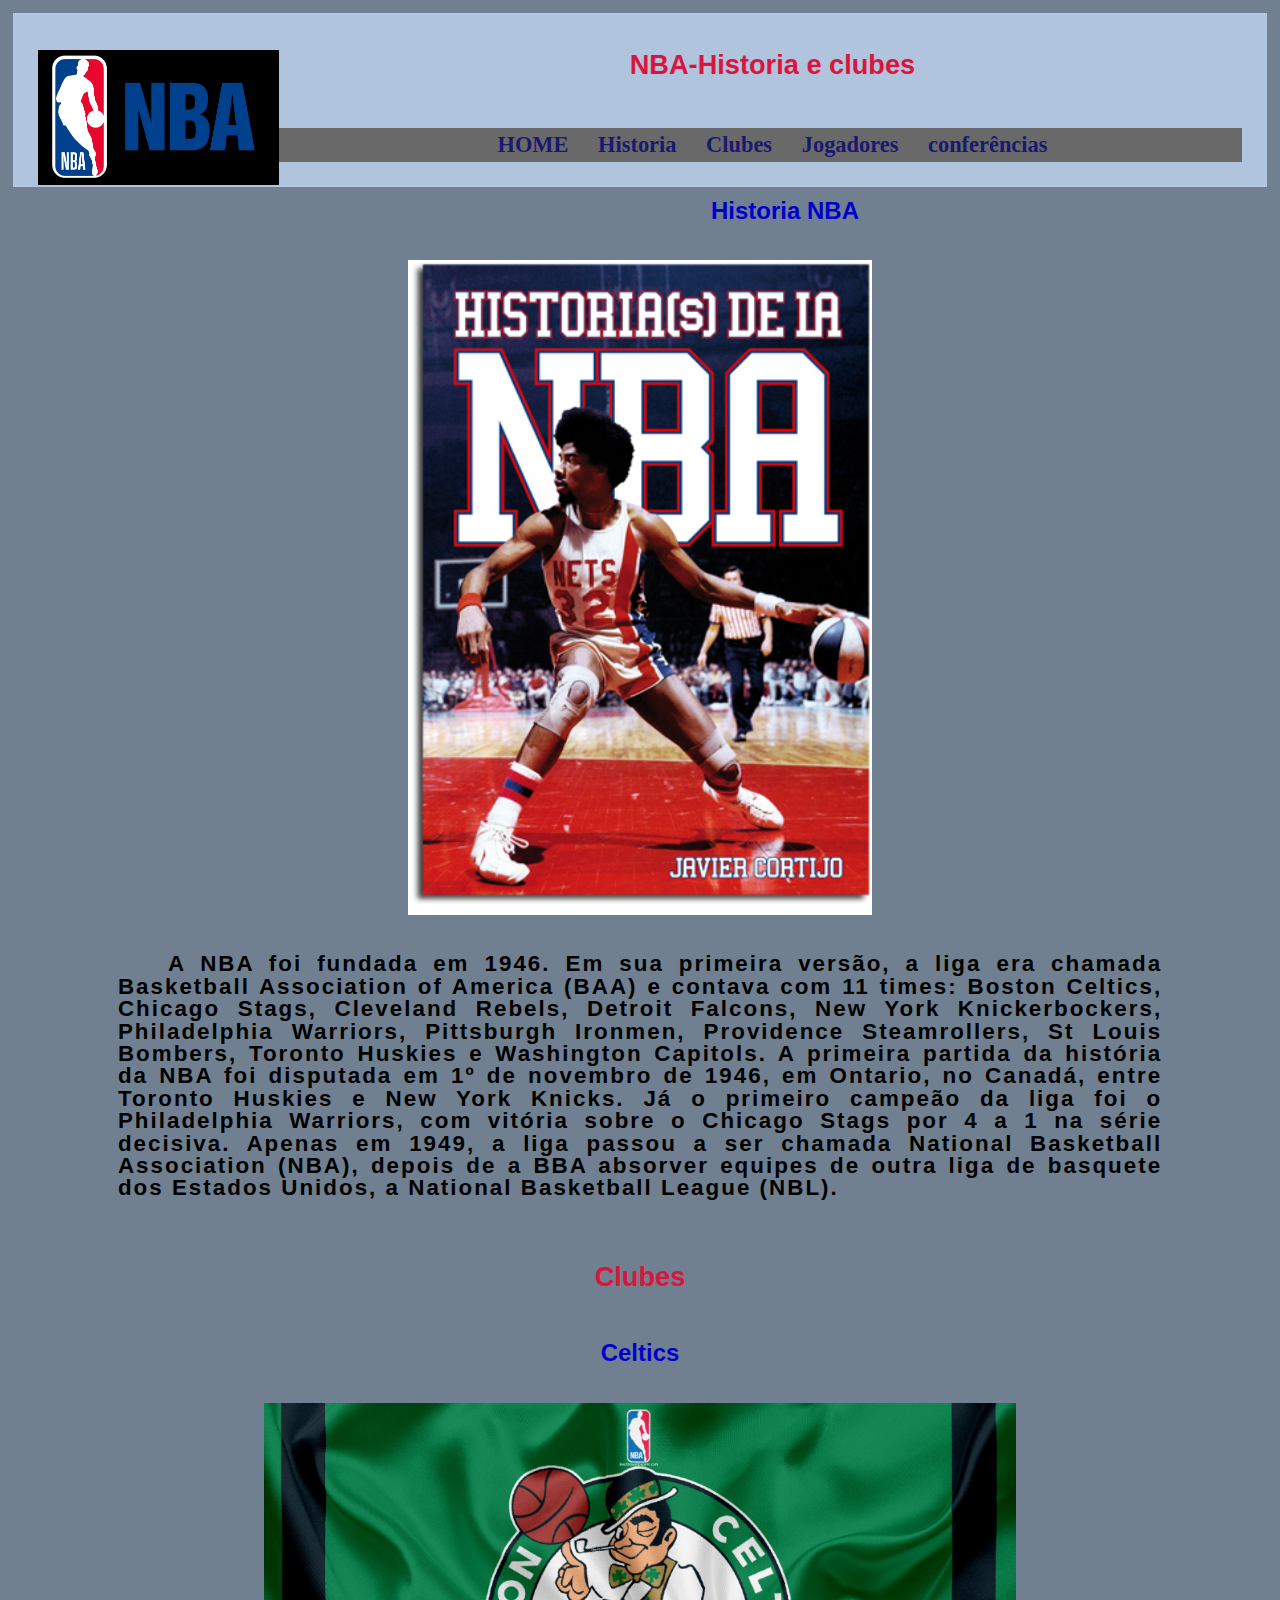
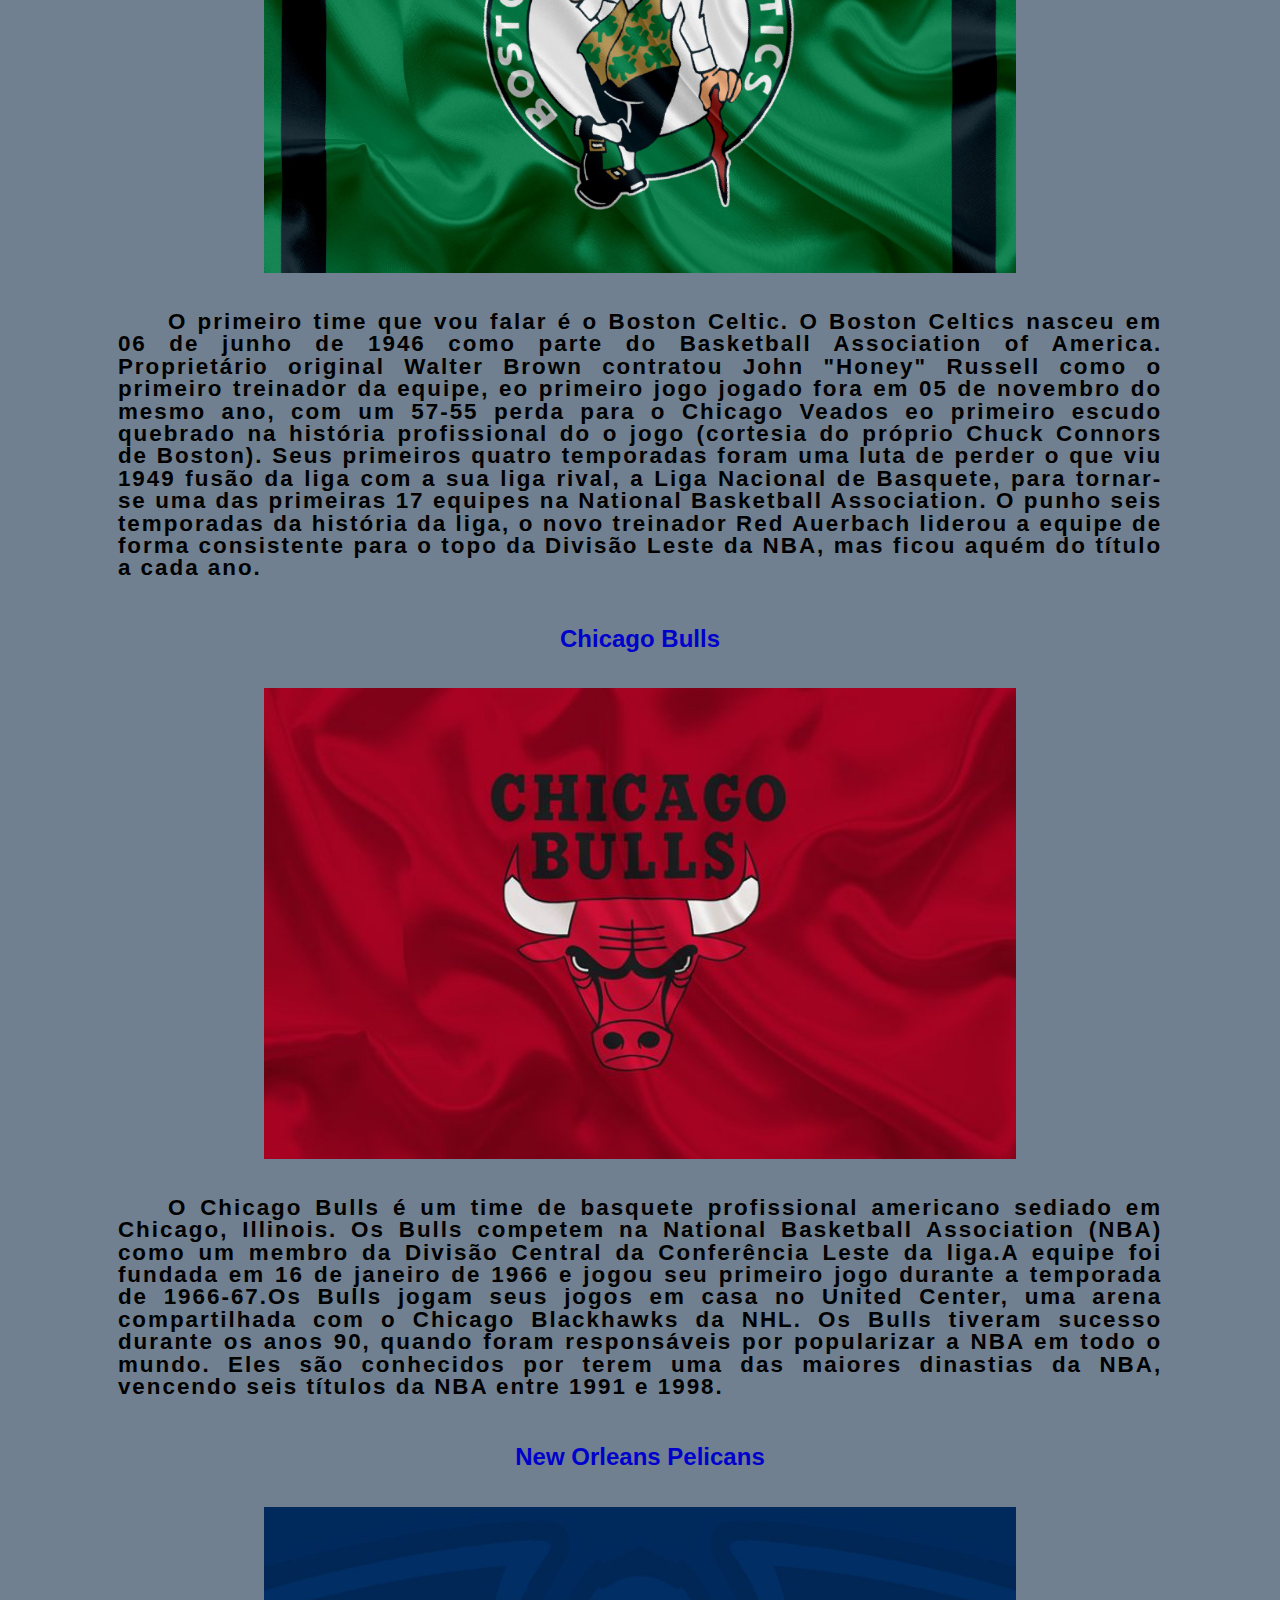
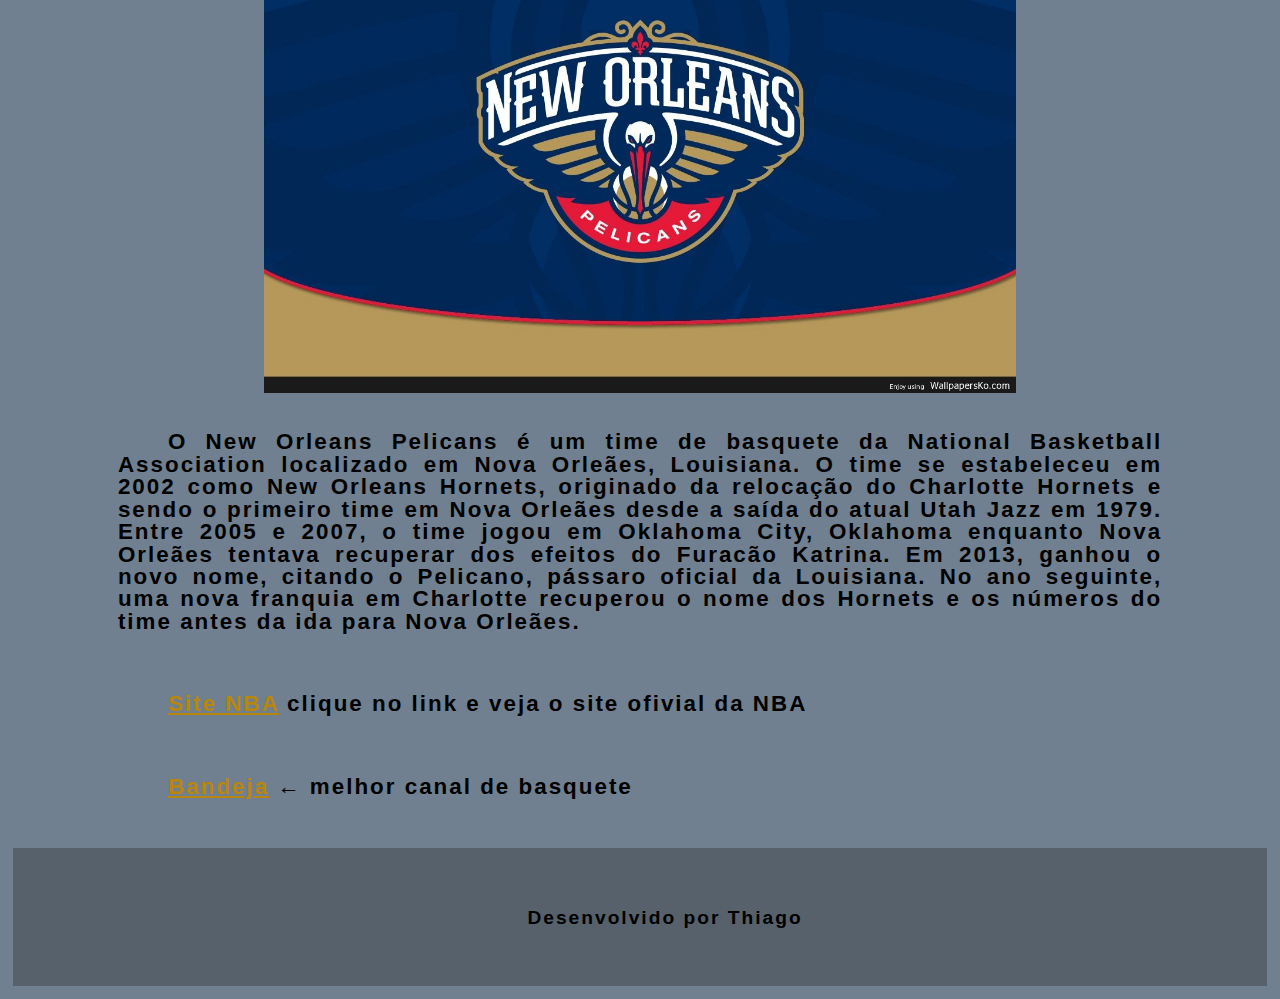
<file: index.html>
<!DOCTYPE html>
<html lang="en">
<head>
    <meta charset="UTF-8">
    <meta http-equiv="X-UA-Compatible" content="IE=edge">
    <meta name="viewport" content="width=device-width, initial-scale=1.0">
    <link rel="stylesheet" href="css/reset.css">
    <link rel="stylesheet" href="css/estilo.css">
    <link rel="shortcut icon" href="img/icon_0781b8537c49fb9c026365e24b32721b.ico" type="image/x-icon">
    <link rel="preconnect" href="https://fonts.gstatic.com" crossorigin>
    <title>NBA</title>
</head>
<body>
    <header>
        <nav class="menu">
            <div class="logo">
            <figure>
               <img class="esquerda" src="img/nba.jpg" alt="">
            </figure>
            <h1>NBA-Historia e clubes</h1>
            </div>
            <div class="itens_menu">
                <ul>
                    <li><a href="index.html">HOME</a></li>
                    <li><a href="#Historia">Historia</a></li>
                    <li><a href="#Clubes">Clubes</a></li>
                    <li><a href="jogadores.html">Jogadores</a></li>
                    <li><a href="conferencia.html">conferências</a></li>
                </ul>
            </div>
        </nav>
    </header>
    <div class="container">
        <h2>Historia NBA</h2>
        <section id="Historia">
        <figure>
            <img class="img_topo" src="img/imagem1.jpg" alt="">
        </figure>
        <p>A NBA foi fundada em 1946. Em sua primeira versão, a liga era chamada Basketball Association of America (BAA) e contava com 11 times: Boston Celtics, Chicago Stags, Cleveland Rebels, Detroit Falcons, New York Knickerbockers, Philadelphia Warriors, Pittsburgh Ironmen, Providence Steamrollers, St Louis Bombers, Toronto Huskies e Washington Capitols.

            A primeira partida da história da NBA foi disputada em 1º de novembro de 1946, em Ontario, no Canadá, entre Toronto Huskies e New York Knicks. Já o primeiro campeão da liga foi o Philadelphia Warriors, com vitória sobre o Chicago Stags por 4 a 1 na série decisiva.
            
            Apenas em 1949, a liga passou a ser chamada National Basketball Association (NBA), depois de a BBA absorver equipes de outra liga de basquete dos Estados Unidos, a National Basketball League (NBL).</p>
        </section>
        <section id="Clubes">
        <h1>Clubes</h1> 
        <h2>Celtics</h2> 
        <figure>
            <img class="img_corpo" src="img/celtics2.jpg" alt="">
        </figure> 
        <p>O primeiro time que vou falar é o Boston Celtic.
           O Boston Celtics nasceu em 06 de junho de 1946 como parte do Basketball Association of America. Proprietário original Walter Brown contratou John "Honey" Russell como o primeiro treinador da equipe, eo primeiro jogo jogado fora em 05 de novembro do mesmo ano, com um 57-55 perda para o Chicago Veados eo primeiro escudo quebrado na história profissional do o jogo (cortesia do próprio Chuck Connors de Boston). Seus primeiros quatro temporadas foram uma luta de perder o que viu 1949 fusão da liga com a sua liga rival, a Liga Nacional de Basquete, para tornar-se uma das primeiras 17 equipes na National Basketball Association. O punho seis temporadas da história da liga, o novo treinador Red Auerbach liderou a equipe de forma consistente para o topo da Divisão Leste da NBA, mas ficou aquém do título a cada ano.</p>
        <h2>Chicago Bulls</h2> 
        <figure>
            <img class="img_corpo" src="img/bulls.jpg" alt="">
        </figure>
        <p>O Chicago Bulls é um time de basquete profissional americano sediado em Chicago, Illinois. Os Bulls competem na National Basketball Association (NBA) como um membro da Divisão Central da Conferência Leste da liga.A equipe foi fundada em 16 de janeiro de 1966 e jogou seu primeiro jogo durante a temporada de 1966-67.Os Bulls jogam seus jogos em casa no United Center, uma arena compartilhada com o Chicago Blackhawks da NHL.

            Os Bulls tiveram sucesso durante os anos 90, quando foram responsáveis ​​por popularizar a NBA em todo o mundo. Eles são conhecidos por terem uma das maiores dinastias da NBA, vencendo seis títulos da NBA entre 1991 e 1998.</p>
        <h2>New Orleans Pelicans</h2>
        <figure>
            <img class="img_corpo" src="img/76.jpg" alt="">
        </figure>
        <p>O New Orleans Pelicans é um time de basquete da National Basketball Association localizado em Nova Orleães, Louisiana.

            O time se estabeleceu em 2002 como New Orleans Hornets, originado da relocação do Charlotte Hornets e sendo o primeiro time em Nova Orleães desde a saída do atual Utah Jazz em 1979. Entre 2005 e 2007, o time jogou em Oklahoma City, Oklahoma enquanto Nova Orleães tentava recuperar dos efeitos do Furacão Katrina. Em 2013, ganhou o novo nome, citando o Pelicano, pássaro oficial da Louisiana. No ano seguinte, uma nova franquia em Charlotte recuperou o nome dos Hornets e os números do time antes da ida para Nova Orleães.</p>
            <p><a href="https://www.nba.com/">Site NBA</a> clique no link e veja o site ofivial da NBA</p>
            <p><a href="https://www.bing.com/ck/a?!&&p=0ed4773d5de8112fJmltdHM9MTY2Mjc2ODAwMCZpZ3VpZD0xMWRiYzhhYy0zZjMwLTZjODAtMjY3Ny1kOTIwM2VjYjZkYjgmaW5zaWQ9NTE3OQ&ptn=3&hsh=3&fclid=11dbc8ac-3f30-6c80-2677-d9203ecb6db8&u=a1aHR0cHM6Ly93d3cueW91dHViZS5jb20vY2hhbm5lbC9VQ2dMeVhFTjhJMG9GY1lOd2xyWmJObkE&ntb=1">Bandeja</a> ← melhor canal de basquete</p>
        </section>
    </div>
    <footer>
        <p>Desenvolvido por Thiago</p>
    </footer>
    
</body>
</html>
</file>
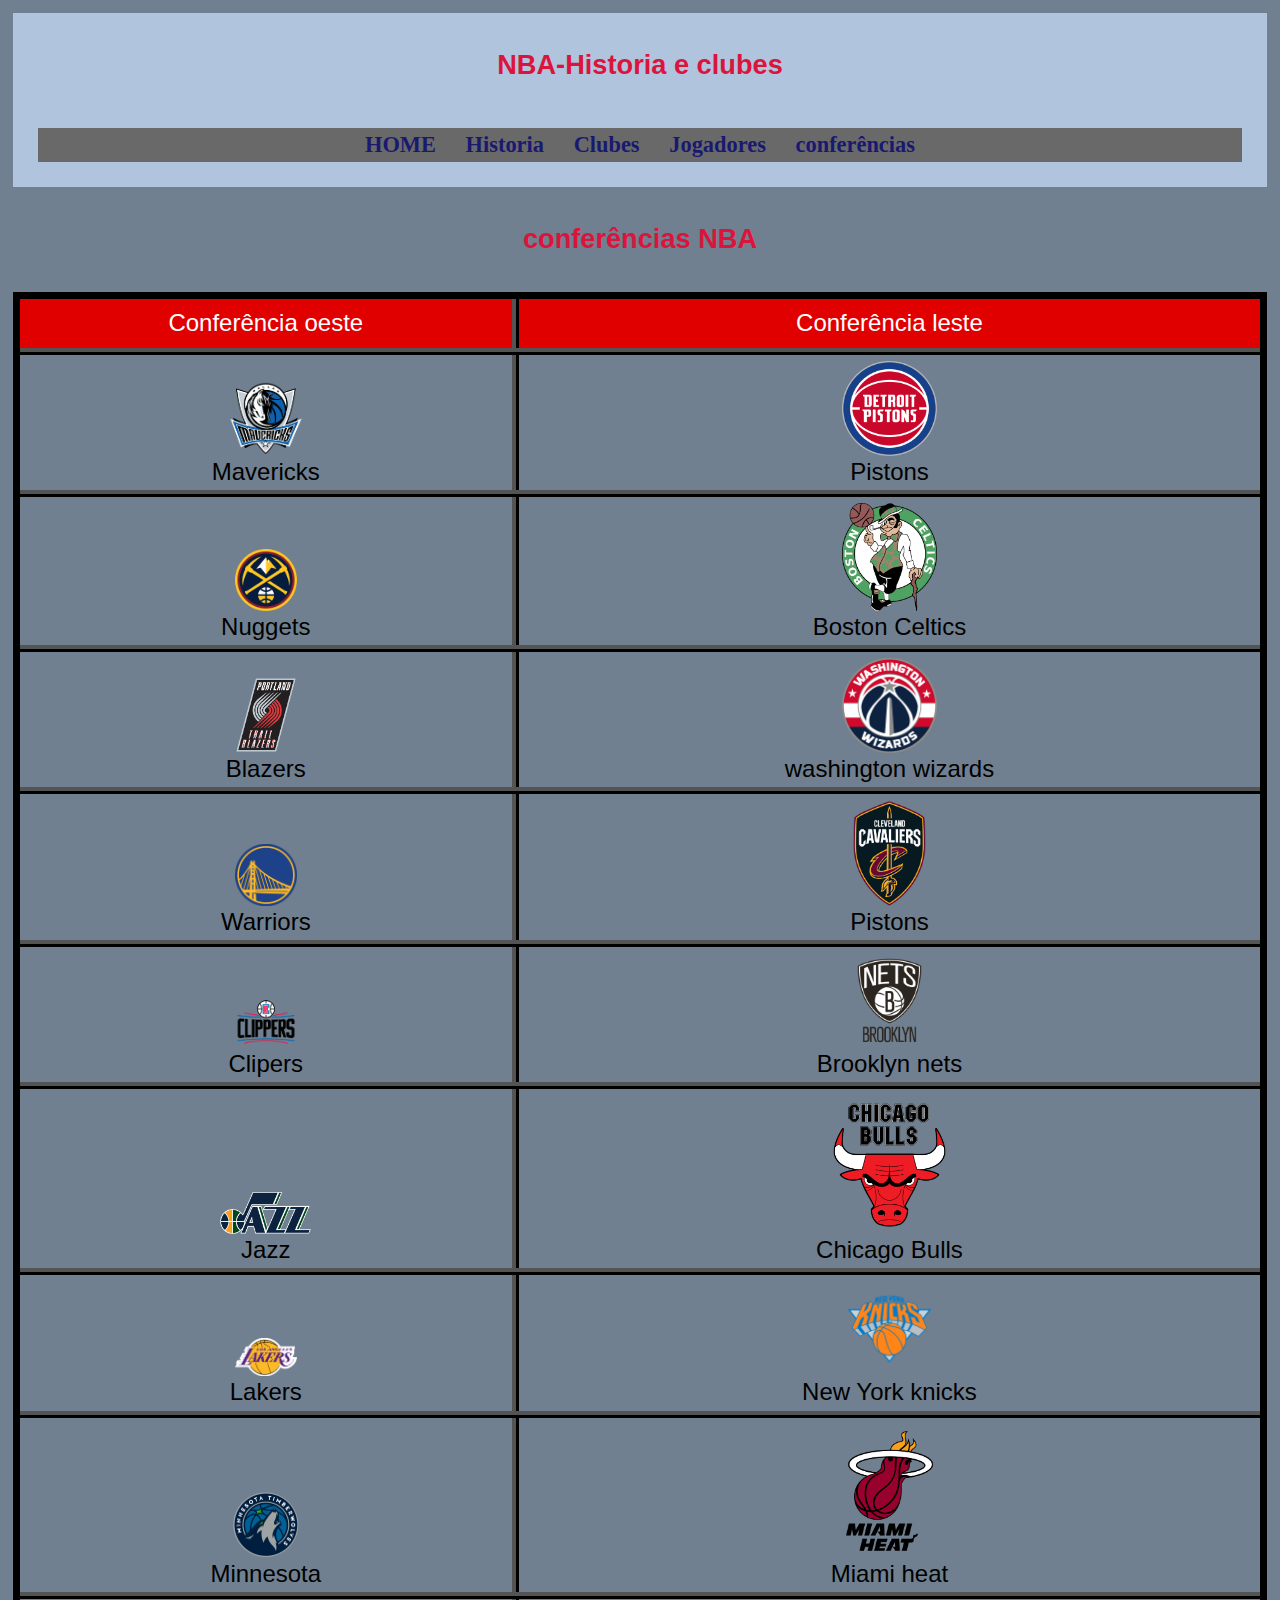
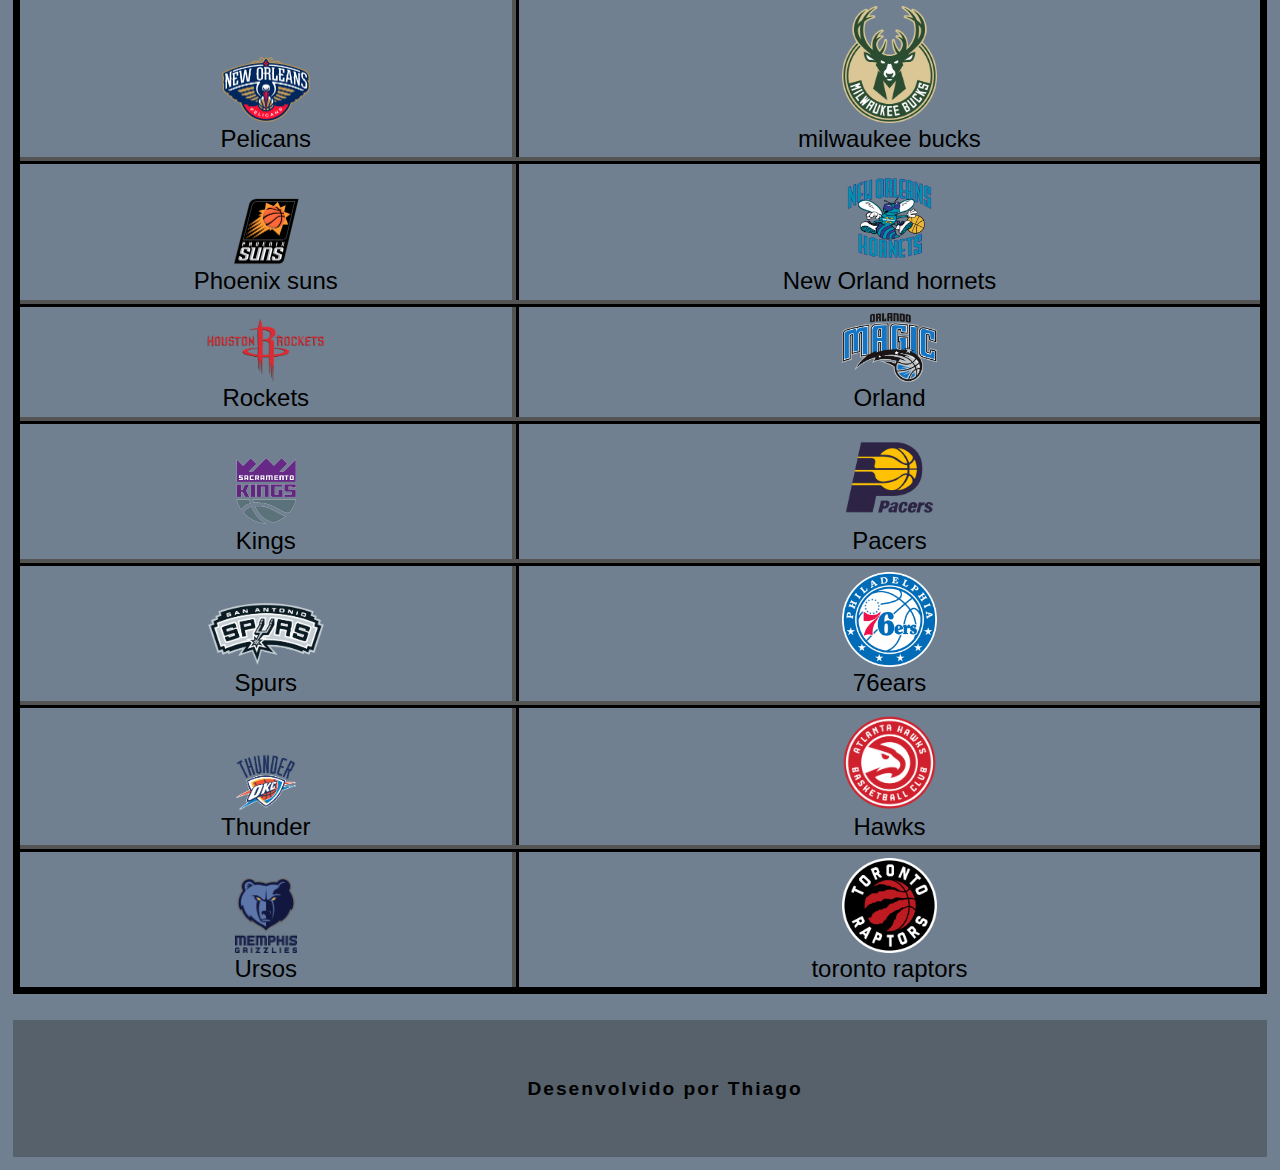
<file: conferencia.html>
<!DOCTYPE html>
<html lang="en">
<head>
    <meta charset="UTF-8">
    <meta http-equiv="X-UA-Compatible" content="IE=edge">
    <meta name="viewport" content="width=device-width, initial-scale=1.0">
    <link rel="stylesheet" href="css/reset.css">
    <link rel="stylesheet" href="css/estilo.css">
    <link rel="preconnect" href="https://fonts.gstatic.com" crossorigin>
    <link rel="shortcut icon" href="img/icon_0781b8537c49fb9c026365e24b32721b.ico" type="image/x-icon">
    <title>Estadios</title>
</head>
<body>
    <header>
        <div class="container">
        <nav class="menu">
            <div class="logo">
                <h1>NBA-Historia e clubes</h1>
            </div>
            <div class="itens_menu">
                <ul>
                    <li><a href="index.html">HOME</a></li>
                    <li><a href="#Historia">Historia</a></li>
                    <li><a href="#Clubes">Clubes</a></li>
                    <li><a href="jogadores.html">Jogadores</a></li>
                    <li><a href="conferencia.html">conferências</a></li>
                </ul>
            </div>
        </nav>
    </header>
    <div class="container">
    <section>
    <h1>conferências NBA</h1>
    <table style="width: 100% ;">
        <tr>
            <th>Conferência oeste</th>
            <th>Conferência leste</th>
        </tr>
        <tr>
            <td><figure>
                <img class="img_logos" src="img logos/mavericks.png" alt="">
            </figure>Mavericks</td>
            <td><figure>
                <img class="img_logos2" src="img logos 2/1200px-Pistons_logo17.svg.png" alt="">
            </figure>Pistons</td>
        </tr>
        <tr>
            <td><figure>
                <img class="img_logos2" src="img logos/Denver_Nuggets.svg.png" alt="">
            </figure>Nuggets</td>
            <td><figure>
                <img class="img_logos2" src="img logos 2/Boston_Celtics_logo_green.png" alt="">
            </figure>Boston Celtics</td>
        </tr>
        <tr>
            <td><figure>
                <img class="img_logos2" src="img logos/blazers.png" alt="">
            </figure>Blazers</td>
            <td><figure>
                <img class="img_logos2" src="img logos 2/washington-wizards-logo-2-768x768.png" alt="">
            </figure>washington wizards</td>
        </tr>
        <tr>
            <td><figure>
                <img class="img_logos2" src="img logos/golden-state-warriors-logo-8.png" alt="">
            </figure>Warriors</td>
            <td><figure>
                <img class="img_logos4" src="img logos 2/c.png" alt="">
            </figure>Pistons</td>
        </tr>
        <tr>
            <td><figure>
                <img class="img_logos2" src="img logos/clipers.png" alt="">
            </figure>Clipers</td>
            <td><figure>
                <img class="img_logos2" src="img logos 2/logo-brooklyn-nets-4096.png" alt="">
            </figure>Brooklyn nets</td>
        </tr>
        <tr>
            <td><figure>
                <img class="img_logos3" src="img logos/jazz.png" alt="">
            </figure>Jazz</td>
            <td><figure>
                <img class="img_logos3" src="img logos 2/logo-chicago-bulls-4096.png" alt="">
            </figure>Chicago Bulls</td>
        </tr>
        <tr>
            <td><figure>
                <img class="img_logos2" src="img logos/lakers.png" alt="">
            </figure>Lakers</td>
            <td><figure>
                <img class="img_logos2" src="img logos 2/logo-new-york-knicks-1536.png" alt="">
            </figure>New York knicks</td>
        </tr>
        <tr>
            <td><figure>
                <img class="img_logos" src="img logos/Minnesota-Timberwolves-logo.png" alt="">
            </figure>Minnesota</td>
            <td><figure>
                <img class="img_logos2" src="img logos 2/miami-heat-logo-transparent.png" alt="">
            </figure>Miami heat</td>
        </tr>
        <tr>
            <td><figure>
                <img class="img_logos" src="img logos/New-Orleans-Pelicans-Logo.png" alt="">
            </figure>Pelicans</td>
            <td><figure>
                <img class="img_logos2" src="img logos 2/milwaukee-bucks-logo.png" alt="">
            </figure>milwaukee bucks</td>
        </tr>
        <tr>
            <td><figure>
                <img class="img_logos" src="img logos/Phoenix-Suns-logo.png" alt="">
            </figure>Phoenix suns</td>
            <td><figure>
                <img class="img_logos2" src="img logos 2/new-orleans-hornets-logo-png-transparent.png" alt="">
            </figure>New Orland hornets</td>
        </tr>
        <tr>
            <td><figure>
                <img class="img_logos" src="img logos/rockets.png" alt="">
            </figure>Rockets</td>
            <td><figure>
                <img class="img_logos2" src="img logos 2/orland.png" alt="">
            </figure>Orland</td>
        </tr>
        <tr>
            <td><figure>
                <img class="img_logos" src="img logos/Sacramento-Kings-logo.png" alt="">
            </figure>Kings</td>
            <td><figure>
                <img class="img_logos2" src="img logos 2/pacers.png" alt="">
            </figure>Pacers</td>
        </tr>
        <tr>
            <td><figure>
                <img class="img_logos" src="img logos/spurs.png" alt="">
            </figure>Spurs</td>
            <td><figure>
                <img class="img_logos2" src="img logos 2/Philadelphia_76ers_logo.svg.png" alt="">
            </figure>76ears</td>
        </tr>
        <tr>
            <td><figure>
                <img class="img_logos2" src="img logos/thunder.png" alt="">
            </figure>Thunder</td>
            <td><figure>
                <img class="img_logos2" src="img logos 2/R.png" alt="">
            </figure>Hawks</td>
        </tr>
        <tr>
            <td><figure>
                <img class="img_logos2" src="img logos/urso.png" alt="">
            </figure>Ursos</td>
            <td><figure>
                <img class="img_logos2" src="img logos 2/toronto-raptors-logo-8.png" alt="">
            </figure>toronto raptors</td>
        </tr>
    </table>
    </section>
    </div>
    
    <footer>
        <p>Desenvolvido por Thiago</p>
    </footer>
     </div>
    
</body>
</html>
</file>
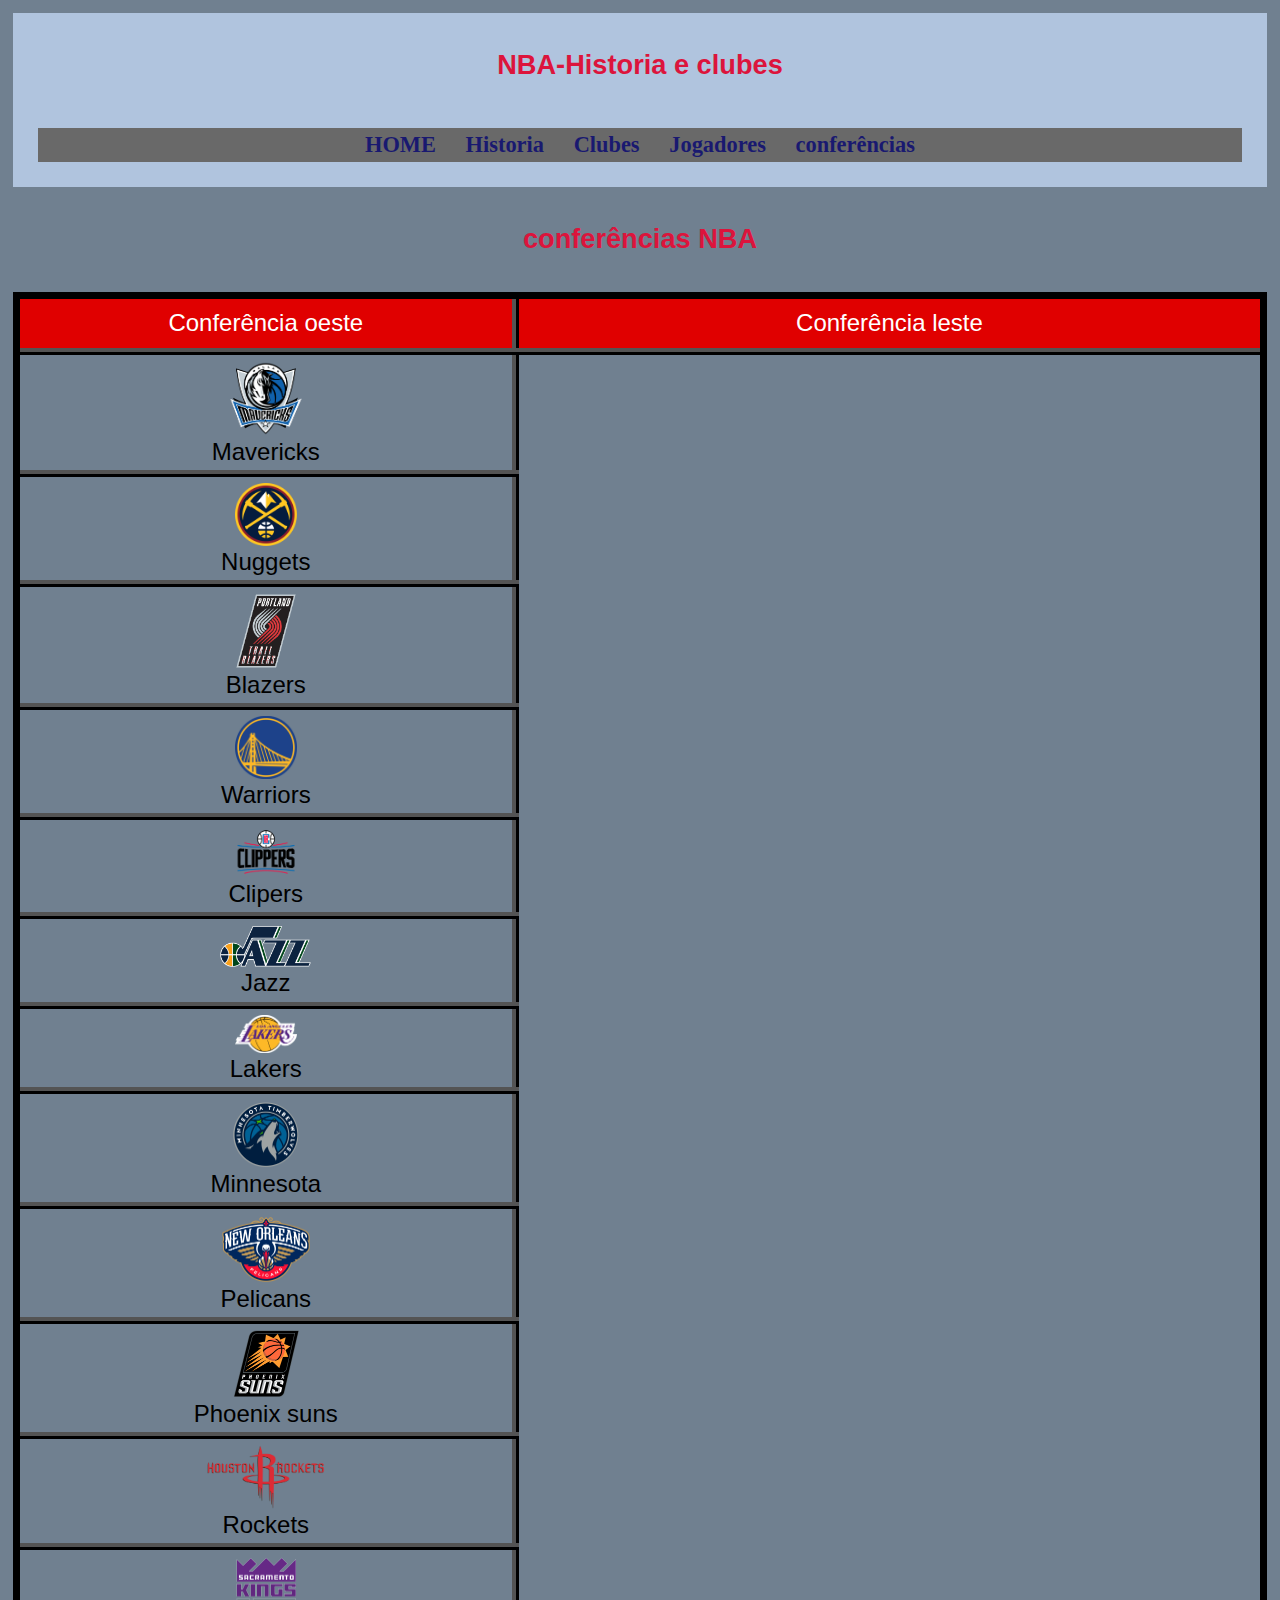
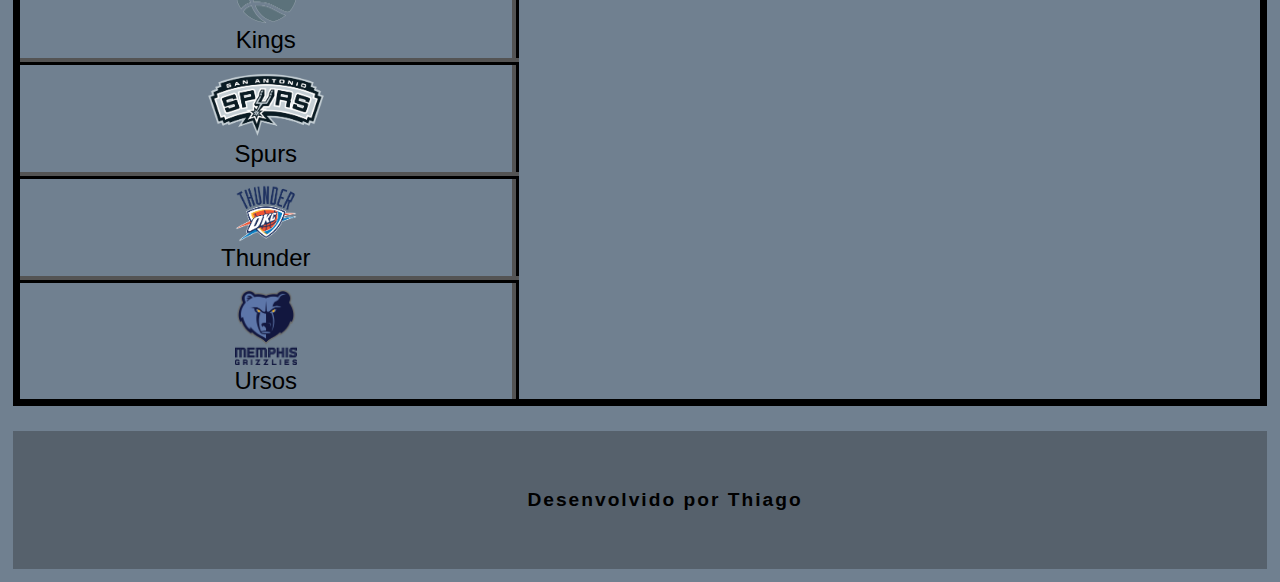
<file: estadios.html>
<!DOCTYPE html>
<html lang="en">
<head>
    <meta charset="UTF-8">
    <meta http-equiv="X-UA-Compatible" content="IE=edge">
    <meta name="viewport" content="width=device-width, initial-scale=1.0">
    <link rel="stylesheet" href="css/reset.css">
    <link rel="stylesheet" href="css/estilo.css">
    <link rel="preconnect" href="https://fonts.gstatic.com" crossorigin>
    <link rel="shortcut icon" href="img/icon_0781b8537c49fb9c026365e24b32721b.ico" type="image/x-icon">
    <title>Estadios</title>
</head>
<body>
    <header>
        <div class="container">
        <nav class="menu">
            <div class="logo">
                <h1>NBA-Historia e clubes</h1>
            </div>
            <div class="itens_menu">
                <ul>
                    <li><a href="index.html">HOME</a></li>
                    <li><a href="#Historia">Historia</a></li>
                    <li><a href="#Clubes">Clubes</a></li>
                    <li><a href="jogadores.html">Jogadores</a></li>
                    <li><a href="estadios.html">conferências</a></li>
                </ul>
            </div>
        </nav>
    </header>
    <div class="container">
    <section>
    <h1>conferências NBA</h1>
    <table style="width: 100% ;">
        <tr>
            <th>Conferência oeste</th>
            <th>Conferência leste</th>
        </tr>
        <tr>
            <td><figure>
                <img class="img_logos" src="img logos/mavericks.png" alt="">
            </figure>Mavericks</td>
        </tr>
        <tr>
            <td><figure>
                <img class="img_logos2" src="img logos/Denver_Nuggets.svg.png" alt="">
            </figure>Nuggets</td>
        </tr>
        <tr>
            <td><figure>
                <img class="img_logos2" src="img logos/blazers.png" alt="">
            </figure>Blazers</td>
        </tr>
        <tr>
            <td><figure>
                <img class="img_logos2" src="img logos/golden-state-warriors-logo-8.png" alt="">
            </figure>Warriors</td>
        </tr>
        <tr>
            <td><figure>
                <img class="img_logos2" src="img logos/clipers.png" alt="">
            </figure>Clipers</td>
        </tr>
        <tr>
            <td><figure>
                <img class="img_logos3" src="img logos/jazz.png" alt="">
            </figure>Jazz</td>
        </tr>
        <tr>
            <td><figure>
                <img class="img_logos2" src="img logos/lakers.png" alt="">
            </figure>Lakers</td>
        </tr>
        <tr>
            <td><figure>
                <img class="img_logos" src="img logos/Minnesota-Timberwolves-logo.png" alt="">
            </figure>Minnesota</td>
        </tr>
        <tr>
            <td><figure>
                <img class="img_logos" src="img logos/New-Orleans-Pelicans-Logo.png" alt="">
            </figure>Pelicans</td>
        </tr>
        <tr>
            <td><figure>
                <img class="img_logos" src="img logos/Phoenix-Suns-logo.png" alt="">
            </figure>Phoenix suns</td>
        </tr>
        <tr>
            <td><figure>
                <img class="img_logos" src="img logos/rockets.png" alt="">
            </figure>Rockets</td>
        </tr>
        <tr>
            <td><figure>
                <img class="img_logos" src="img logos/Sacramento-Kings-logo.png" alt="">
            </figure>Kings</td>
        </tr>
        <tr>
            <td><figure>
                <img class="img_logos" src="img logos/spurs.png" alt="">
            </figure>Spurs</td>
        </tr>
        <tr>
            <td><figure>
                <img class="img_logos2" src="img logos/thunder.png" alt="">
            </figure>Thunder</td>
        </tr>
        <tr>
            <td><figure>
                <img class="img_logos2" src="img logos/urso.png" alt="">
            </figure>Ursos</td>
        </tr>
    </table>
    </section>
    </div>
    
    <footer>
        <p>Desenvolvido por Thiago</p>
    </footer>
     </div>
    
</body>
</html>
</file>
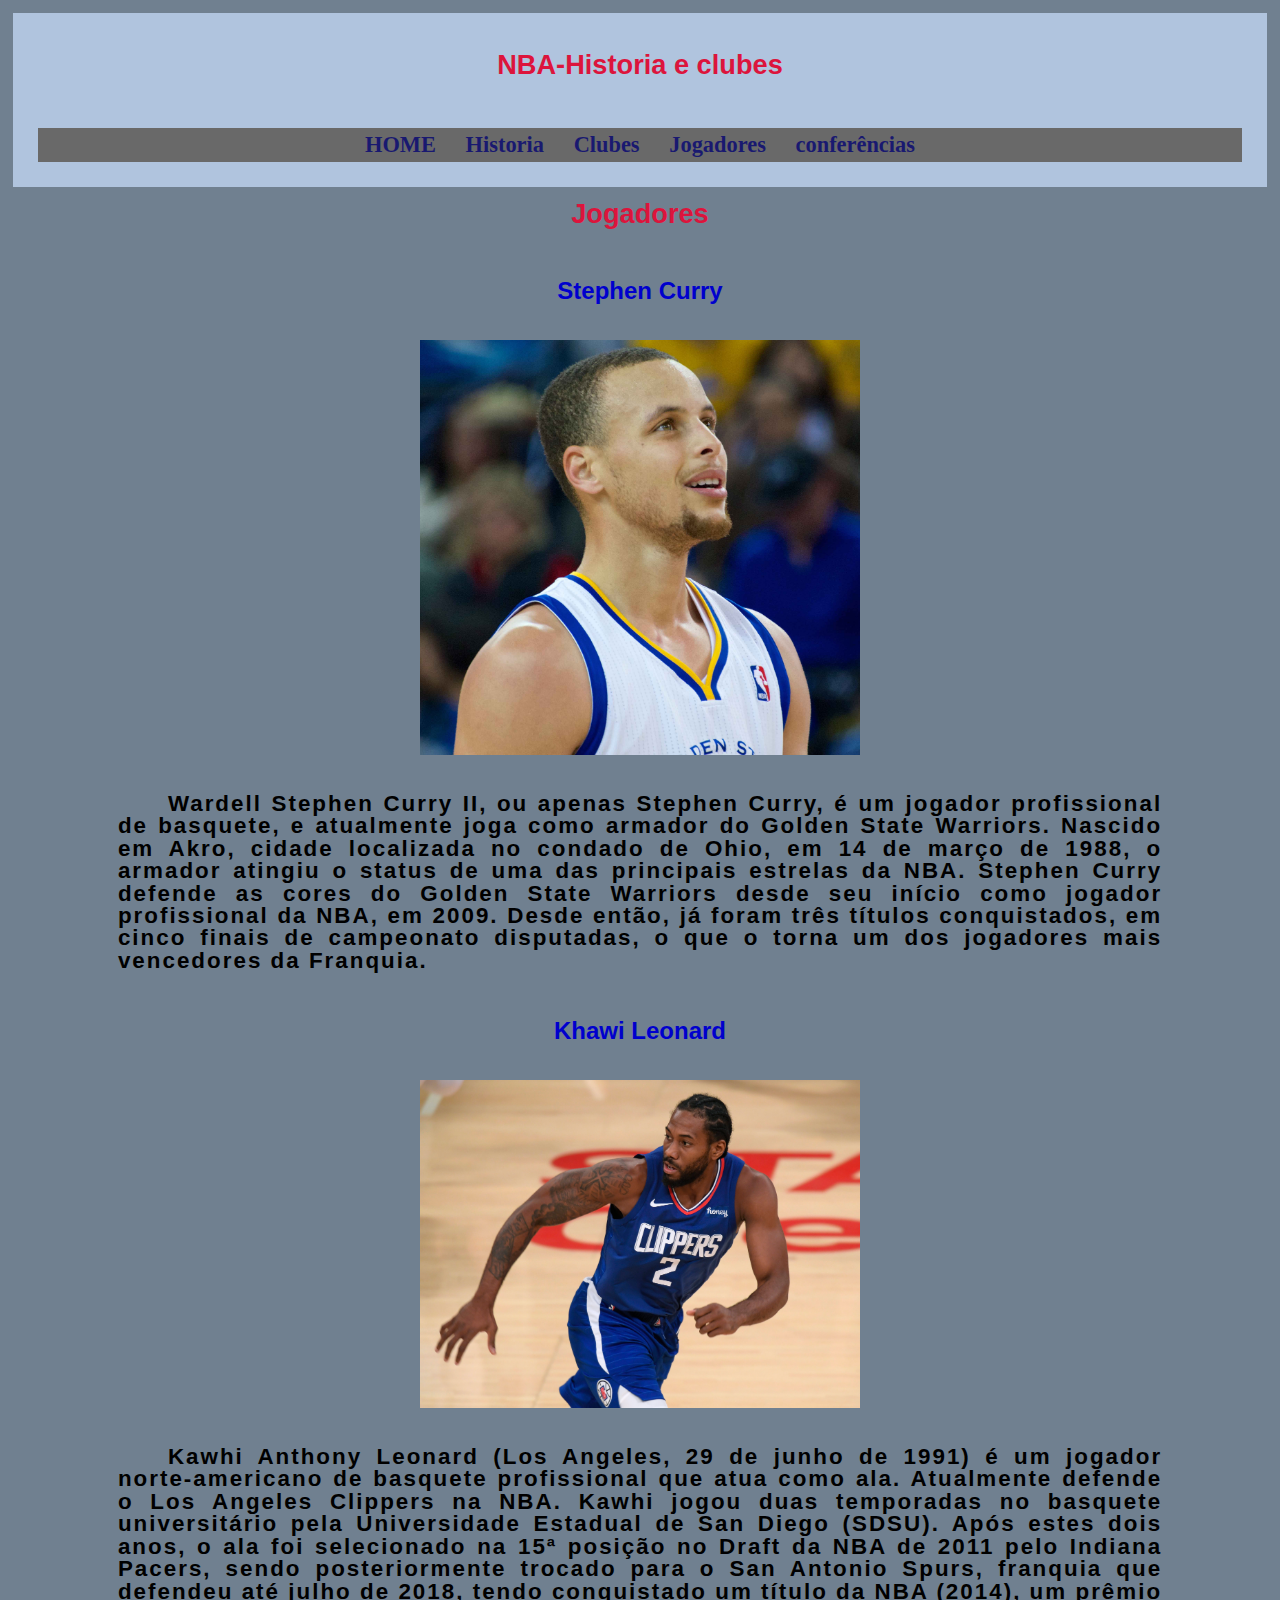
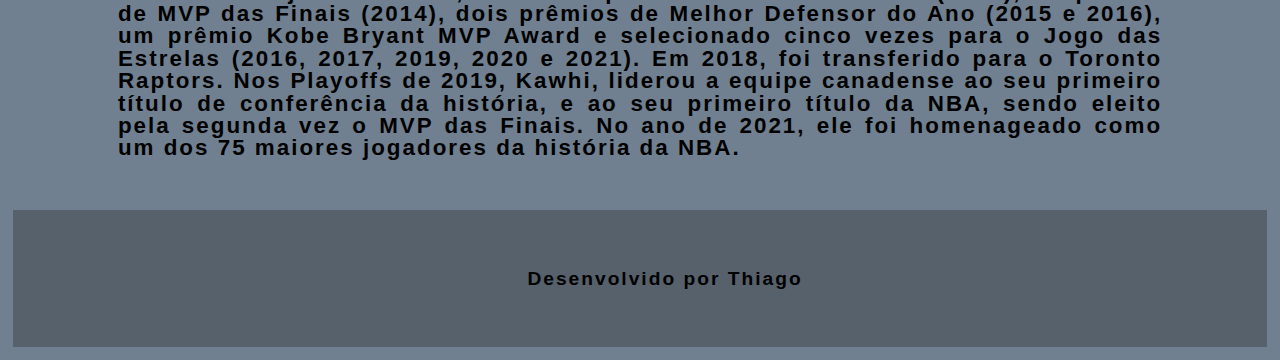
<file: jogadores.html>
<!DOCTYPE html>
<html lang="en">
<head>
    <meta charset="UTF-8">
    <meta http-equiv="X-UA-Compatible" content="IE=edge">
    <meta name="viewport" content="width=device-width, initial-scale=1.0">
    <link rel="stylesheet" href="css/reset.css">
    <link rel="stylesheet" href="css/estilo.css">
    <link rel="preconnect" href="https://fonts.gstatic.com" crossorigin>
    <link rel="shortcut icon" href="img/icon_0781b8537c49fb9c026365e24b32721b.ico" type="image/x-icon">
    <title>JOGADORES</title>
</head>
<body>
    <header>
        <div class="container">
        <nav class="menu">
            <div class="logo">
                <h1>NBA-Historia e clubes</h1>
            </div>
            <div class="itens_menu">
                <ul>
                    <li><a href="index.html">HOME</a></li>
                    <li><a href="#Historia">Historia</a></li>
                    <li><a href="#Clubes">Clubes</a></li>
                    <li><a href="jogadores.html">Jogadores</a></li>
                    <li><a href="conferencia.html">conferências</a></li>
                </ul>
            </div>
        </nav>
    </header>
    <h1>Jogadores</h1>
    <h2>Stephen Curry</h2>
    <figure>
        <img class="img_corpo2" src="img/Stephen_Curry_close_up.jpg" alt="">
    </figure>    
    <p>Wardell Stephen Curry II, ou apenas Stephen Curry, é um jogador profissional de basquete, e atualmente joga como armador do Golden State Warriors. Nascido em Akro, cidade localizada no condado de Ohio, em 14 de março de 1988, o armador atingiu o status de uma das principais estrelas da NBA.

        Stephen Curry defende as cores do Golden State Warriors desde seu início como jogador profissional da NBA, em 2009. Desde então, já foram três títulos conquistados, em cinco finais de campeonato disputadas, o que o torna um dos jogadores mais vencedores da Franquia. </p>
    <h2>Khawi Leonard</h2>
    <figure>
        <img class="img_corpo2" src="img/R.jpg" alt="">
    </figure>
    <p>Kawhi Anthony Leonard (Los Angeles, 29 de junho de 1991) é um jogador norte-americano de basquete profissional que atua como ala. Atualmente defende o Los Angeles Clippers na NBA. Kawhi jogou duas temporadas no basquete universitário pela Universidade Estadual de San Diego (SDSU). Após estes dois anos, o ala foi selecionado na 15ª posição no Draft da NBA de 2011 pelo Indiana Pacers, sendo posteriormente trocado para o San Antonio Spurs, franquia que defendeu até julho de 2018, tendo conquistado um título da NBA (2014), um prêmio de MVP das Finais (2014), dois prêmios de Melhor Defensor do Ano (2015 e 2016), um prêmio Kobe Bryant MVP Award e selecionado cinco vezes para o Jogo das Estrelas (2016, 2017, 2019, 2020 e 2021). Em 2018, foi transferido para o Toronto Raptors. Nos Playoffs de 2019, Kawhi, liderou a equipe canadense ao seu primeiro título de conferência da história, e ao seu primeiro título da NBA, sendo eleito pela segunda vez o MVP das Finais. No ano de 2021, ele foi homenageado como um dos 75 maiores jogadores da história da NBA.</p>
    </div>
    <footer>
         <p>Desenvolvido por Thiago</p>
     </footer>
</body>
</html>
</file>
<file: css/estilo.css>
@font-face {
    font-family: 'Share_Tech_Mono';
  src: url(../fonts/ShareTechMono-Regular.ttf);
}

html{
    scroll-behavior: smooth;
}

body{
    background-color: 	#708090;
    background-attachment: fixed;
    padding: 1%;
    
}

.menu, footer{
    background-color: #B0C4DE;
    padding: 2%;
}

.itens_menu{
    padding-top: 1%;
    line-height: 1.5;
    text-align: center;
    font-size: 1.4em;
}

.itens_menu a:visited, .itens_menu a:link{
    color: #191970;
    text-decoration: none;
    font-weight: bolder;

}

.itens_menu a:active{
    color: black;
}

.itens_menu a:hover{
    background-color: rgba(169, 169, 169, 0.3);
    padding: 0.5%;
}

li{
    display: inline;
    padding: 1%;
}

ul{
    background-color: dimgrey;
}

h1{
    font-size: 1.7em;
    color: crimson;
    font-family: 'Orbitron', sans-serif,cursive;
}

h2{
    font-size: 1.5em;
    color: mediumblue;
    font-family: 'Orbitron', sans-serif,cursive;
    
}

p{
    color: black;
    font-weight: bolder;
    font-size: 1.4em;
    margin-top: 10px;
    margin-bottom: 10px;
    margin-right: 80px;
    margin-left: 80px;
    letter-spacing: 2px;
    text-indent: 50px;
    text-align: justify;
    padding: 2%;
    font-family: 'Orbitron', sans-serif,cursive;
    
}

h1,h2{
    text-align: center;
    line-height: 2;
    margin-bottom: 2%;
    font-weight: bolder;

}


.container{
    width: 100%;
    margin: auto;
}

figure{
    text-align: center;
}

.img_logos4{
    width: 10%;
}

.img_logos3{
    width: 19%;
}

.img_logos2{
    width: 13%;
}

.img_logos{
    width: 25%;
}

.img_topo{
    width: 37%;
}

.img_corpo{
    width: 60%;
}

.img_corpo2{
    width: 35%;
    border-style: groove;
}

footer{
    background-color: rgba(28, 28, 28, 0.3);
    padding: 2%;
    margin-top: 2%;
    text-align: center;
    font-weight: bolder;
    font-size: 1.5em;
}

footer p{
    text-align: center;
    font-size: 0.8em;
}



section{
  margin-top: 2%;
  margin-bottom: 2%;
}

a:visited{
    background-color: transparent;
    color: blanchedalmond;
    text-decoration: none;
}

a:hover{
    color: cornflowerblue;
    background-color: transparent;
    text-decoration: underline
}

a:active{
    color: honeydew;
    background-color: transparent;
    text-decoration: underline;
}

a:link{
    color: darkgoldenrod;
   
}

.esquerda{
    width: 20%;
    float: left;
  margin-right: 2%;
  margin-top: 1%;
  margin-bottom: 2%;
  
}
.esquerda2{
    width: 100%;
    padding: 0.5%;
}

.direita{
    width: 20%;
    float: right;
  margin-right: 2%;
  margin-top: 2%;
  margin-bottom: 2%;
}

table{
    width: 100%;
    border-collapse: collapse;
    border: 1px solid;
  }
  
  table, th, td {
    border: 7px solid black;
    border-radius: 10px;
  }
  
  td,th{
    
    padding: 1%;
    font-family: 'Orbitron', sans-serif,cursive;
    border: 7px inset black;
    border-radius: 10px;
    
  }
  
  td{
    font-size: 1.5em;
   padding: 0.5%;
   text-align: center;
  }
  
  th{
    font-size: 1.5em;
  }
  
  td:first-child{
    width: 40%;
  }
  
  td:first-child + td{
    width: 60%;
  }

  tr:hover {background-color: rgba(109, 146, 214, 0.966);}

  th {
    background-color: #e00000;
    color: white;
  }
</file>
